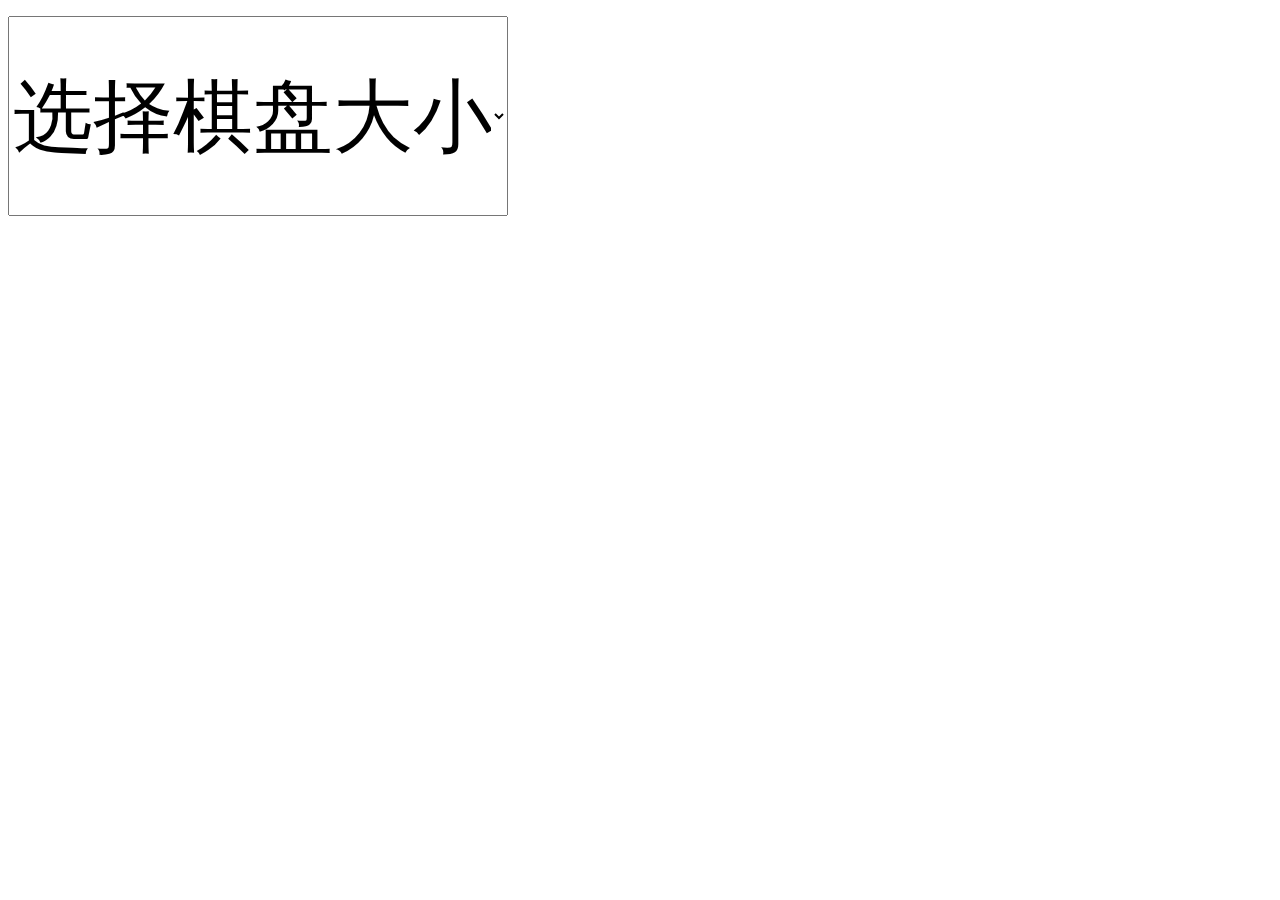
<file: index.html>
<!DOCTYPE html>
<html>
<head>
<meta charset="utf-8">
<title>鱼鱼1号的围棋</title>
<link rel="stylesheet" type="text/css" href="style.css">
</head>
<body>
	
<p>
                <select id="choosesize">
                	<option value="3" selected>选择棋盘大小</option>
                <option value="9">9路棋盘</option>
                <option value="13">13路棋盘</option>
                <option value="19">19路棋盘</option>
                </select>
</p>
<script type="text/javascript">
    let choosesize=document.getElementById('choosesize');
    choosesize.addEventListener('change',function(){
        var option=choosesize.options[choosesize.selectedIndex].value;
        var newurl="board.html?size=" + option;
        console.log(newurl);
        window.location.href=newurl;
        
    })
</script>
</body>
</html>
</file>
<file: style.css>
#choosesize{
    clear:both;
    height:200px;
	width:500px;
	font-size:80px;
    margin:auto;
}

#board{
    background: #ff9900;
    overflow: hidden;
    padding:20px 20px;
    padding-bottom:0px;
    width:500px;
    /*height:500px;*/
}

#wrapper{
    background: #ff9900;
    width:540px;
    margin:30px;
}

.chesscol{
    padding:0;
    margin:0;
   float:left;

}

.grid{
   height:25px;
   width:25px;
   margin:0;
   background-size:contain ;
    text-align: center;
   line-height:26px;
   font-size:10px;
}

.grid:hover{
    cursor:default;
}

.cordtop{
    height:12px;
    width:25px;
    margin:0;
    padding-top:10px;
    text-align: center;
    line-height:12px;
    font-size:10px;
}

.cordleft{
    height:25px;
    width:12px;
    margin:0;
    padding-left:10px;
    text-align: center;
    line-height:20px;
    font-size:10px;
}

#tool{
    clear:both;
    height:48px;
    margin:auto;

}

#tool ul {
    margin-top:0;
    padding:0;
    padding-bottom:20px;
}

#panel_nav{
    float:left;
    margin-left: 20px;
}

#tool ul li{
    color:#444;
    list-style: none;
    display: inline;

}

#tool ul li i{
    font-size:28px;
    vertical-align: middle;
}

#tool ul li input{
    height:16px;
    line-height:16px;
    vertical-align: middle;
    width:24px;
}

#btn_search{
    font-size:24px !important;
    margin-left:2px;
}

#searchstep{
    text-align: center;
}

.iconfont:hover{
    text-decoration:underline;
}

.iconfont:active {
    background-color:#FF704D;
}
</file>
